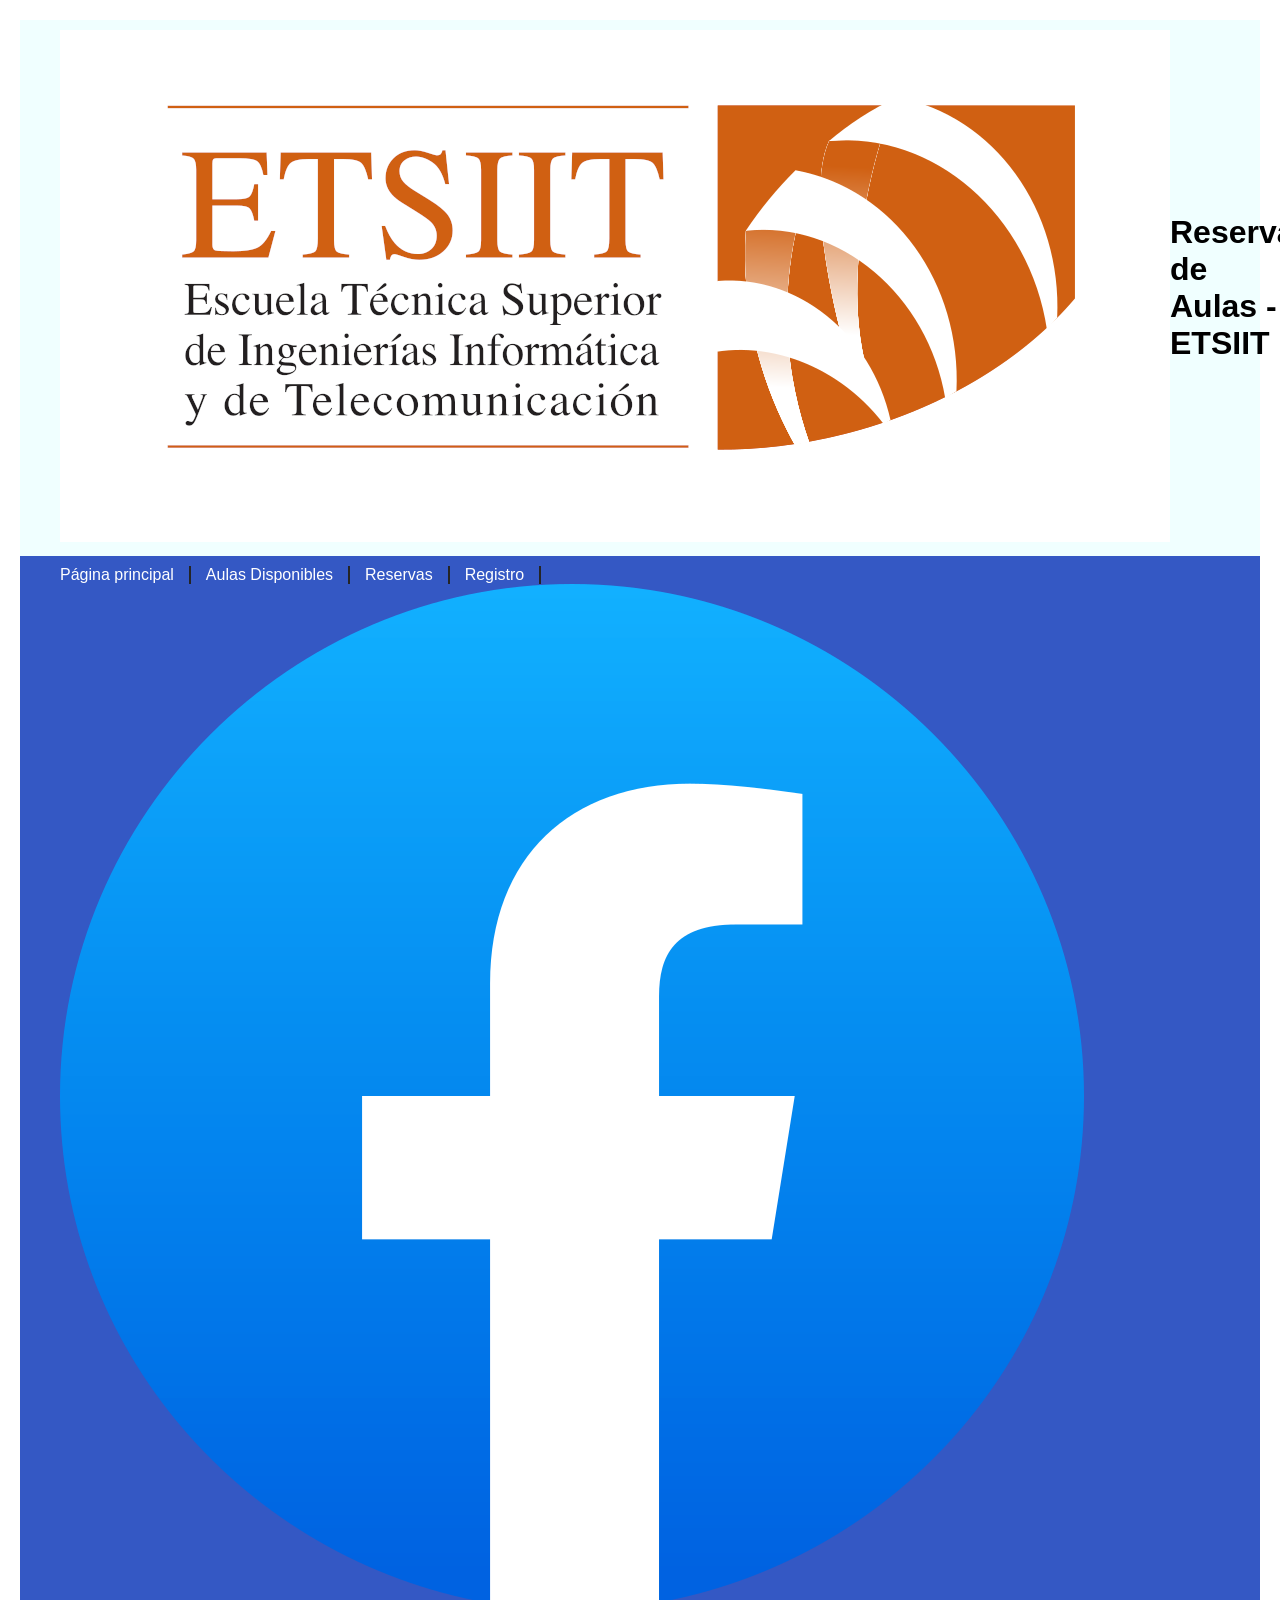
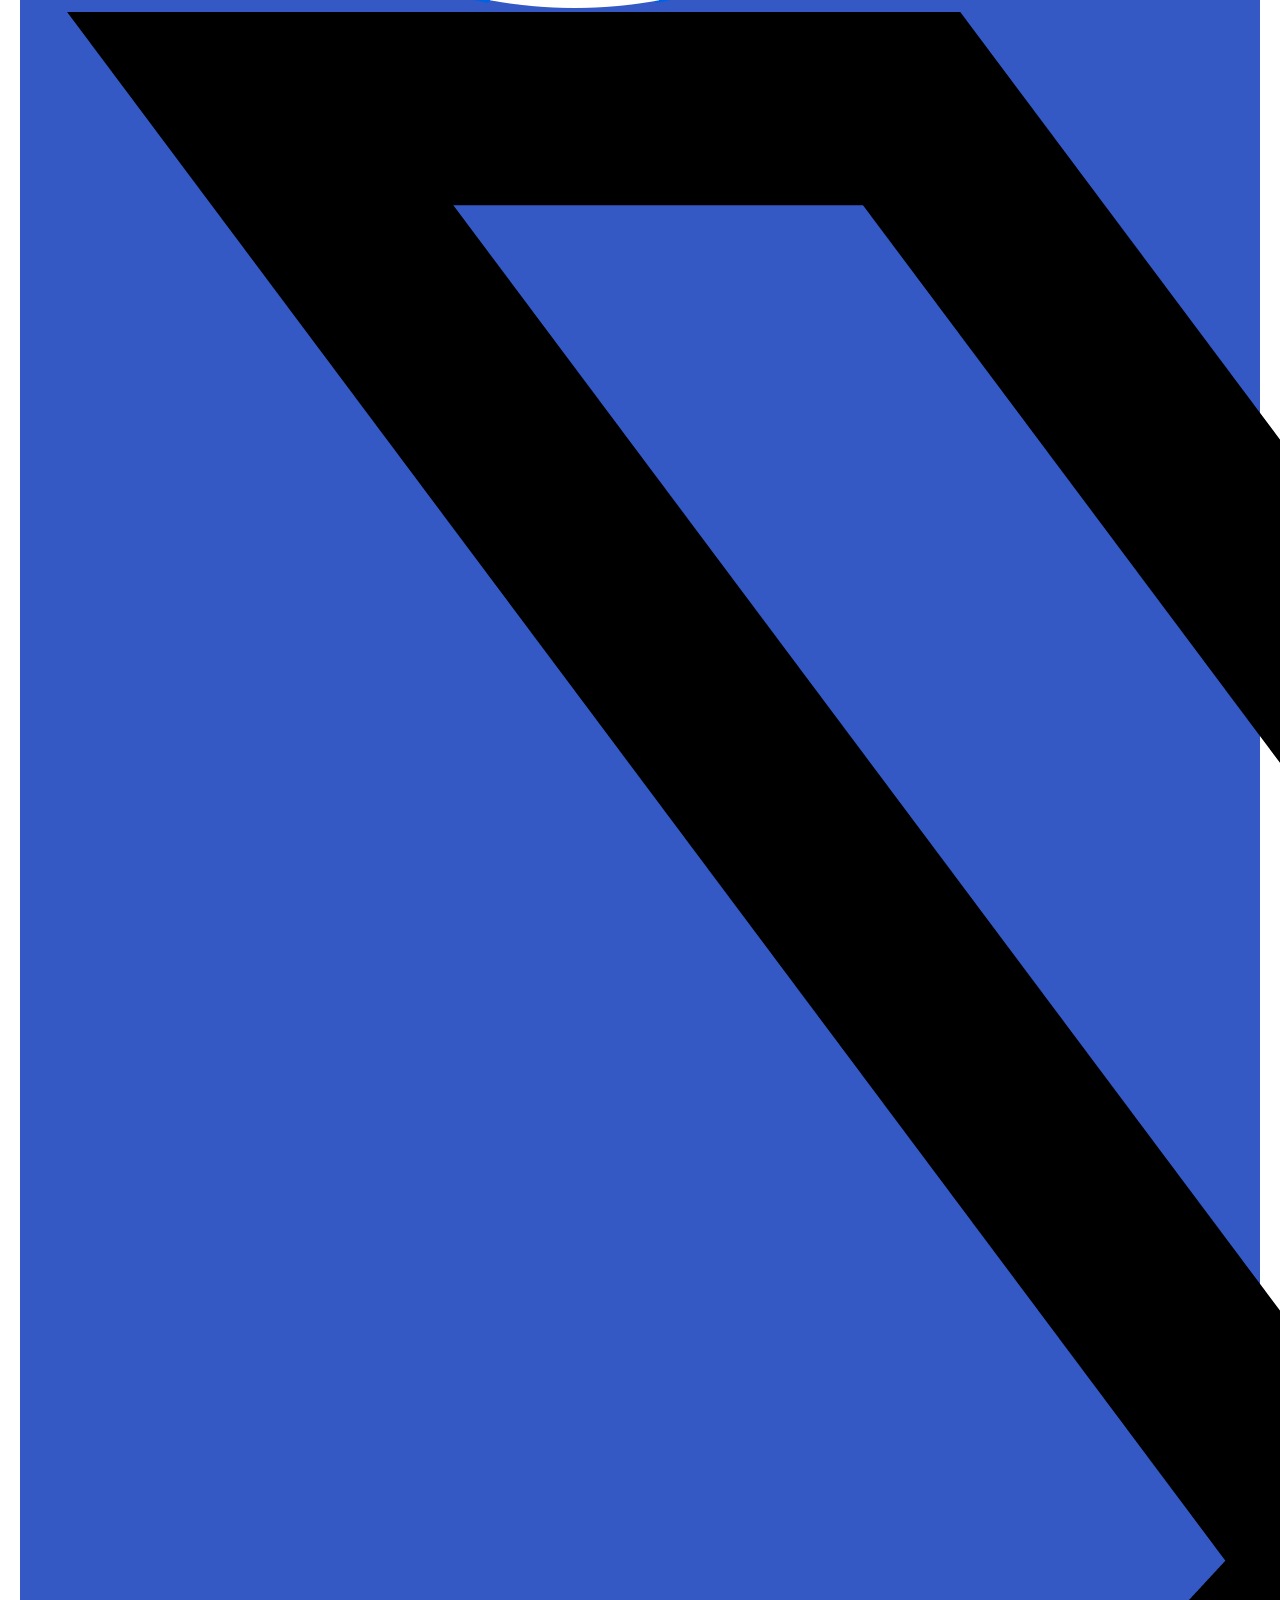
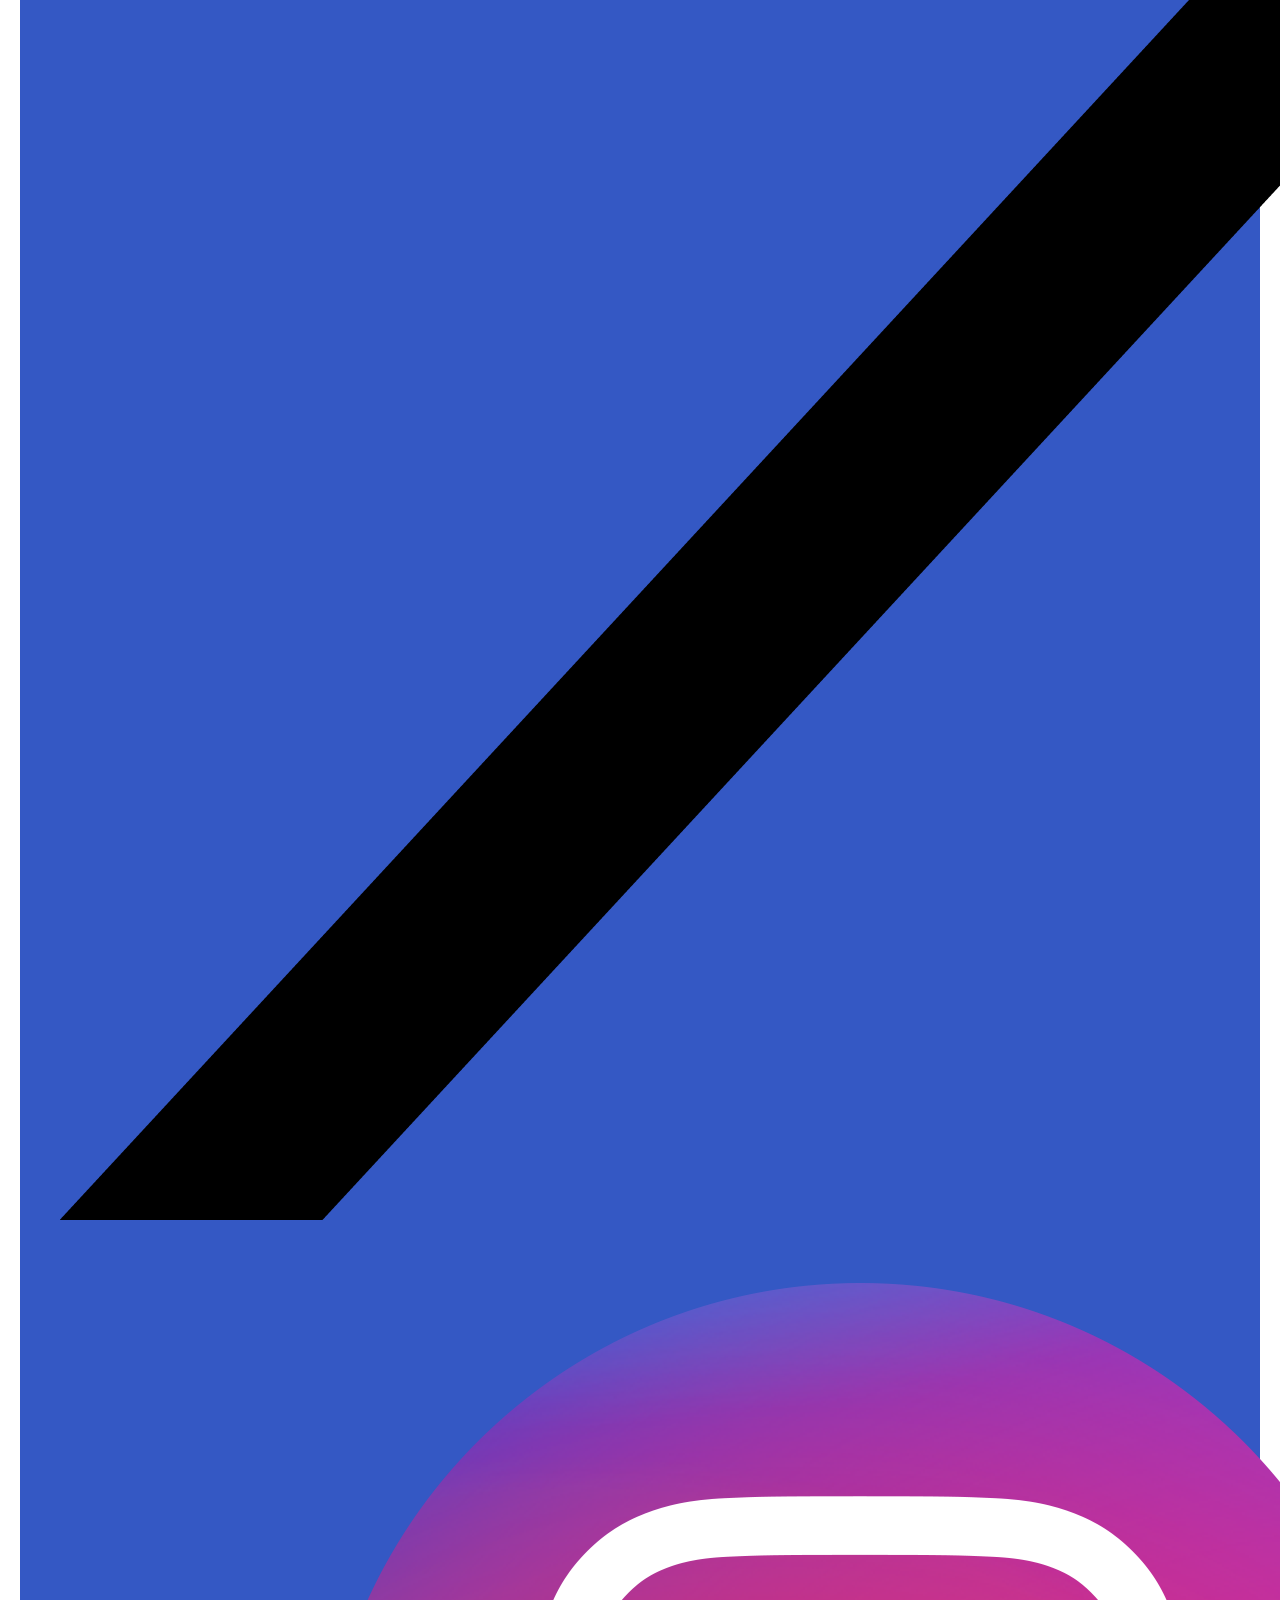
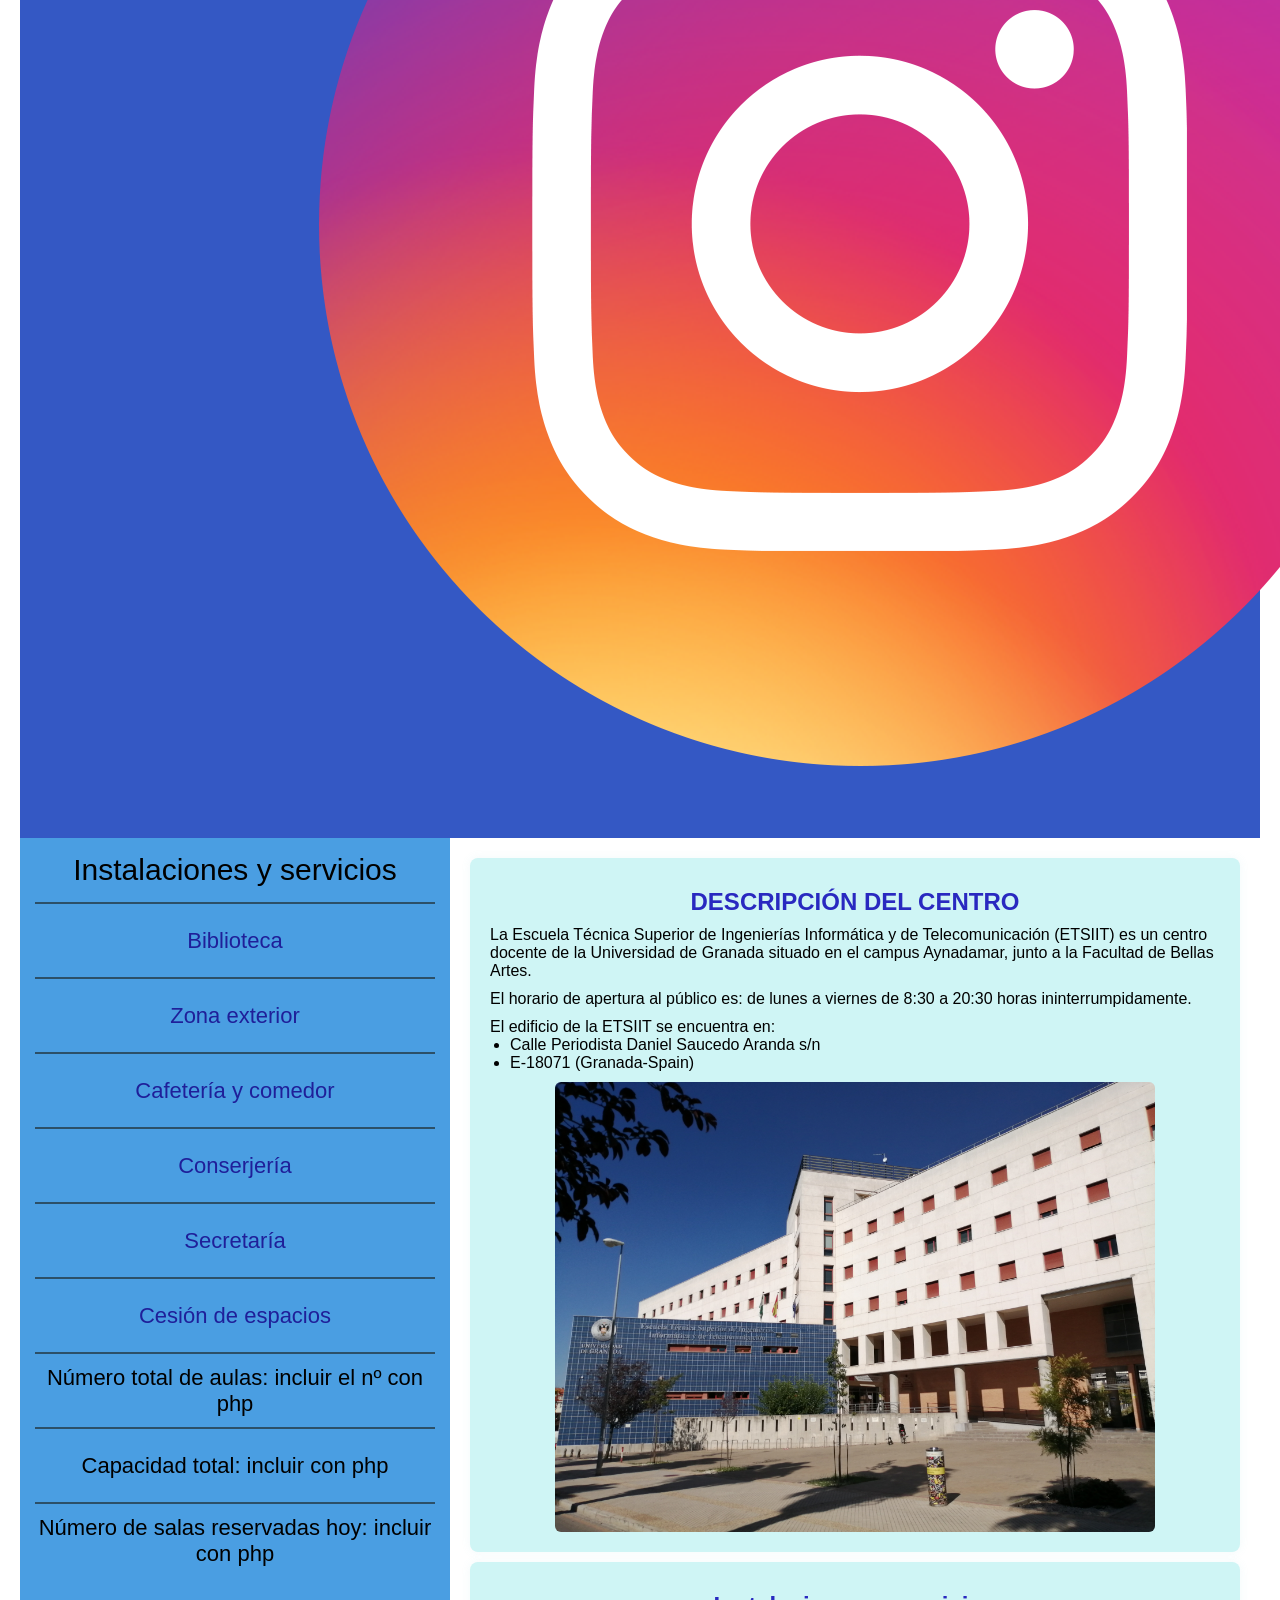
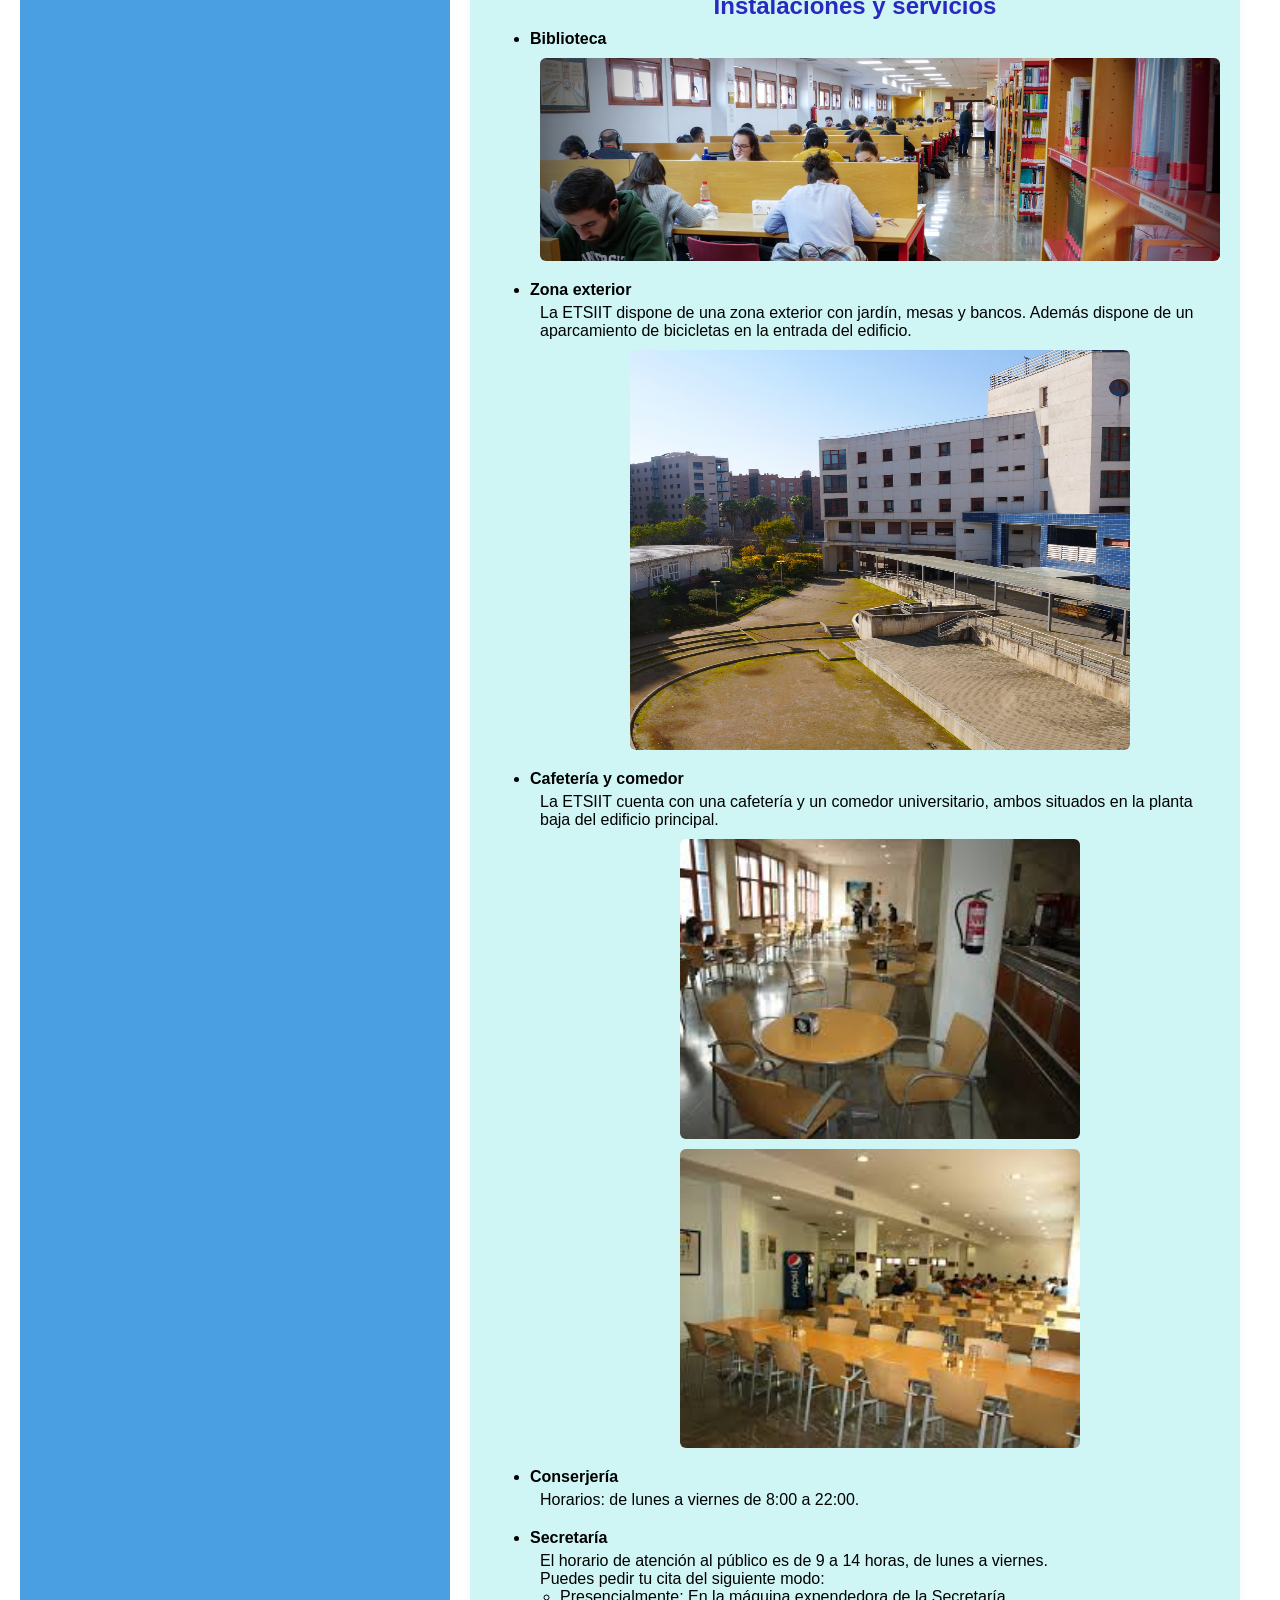
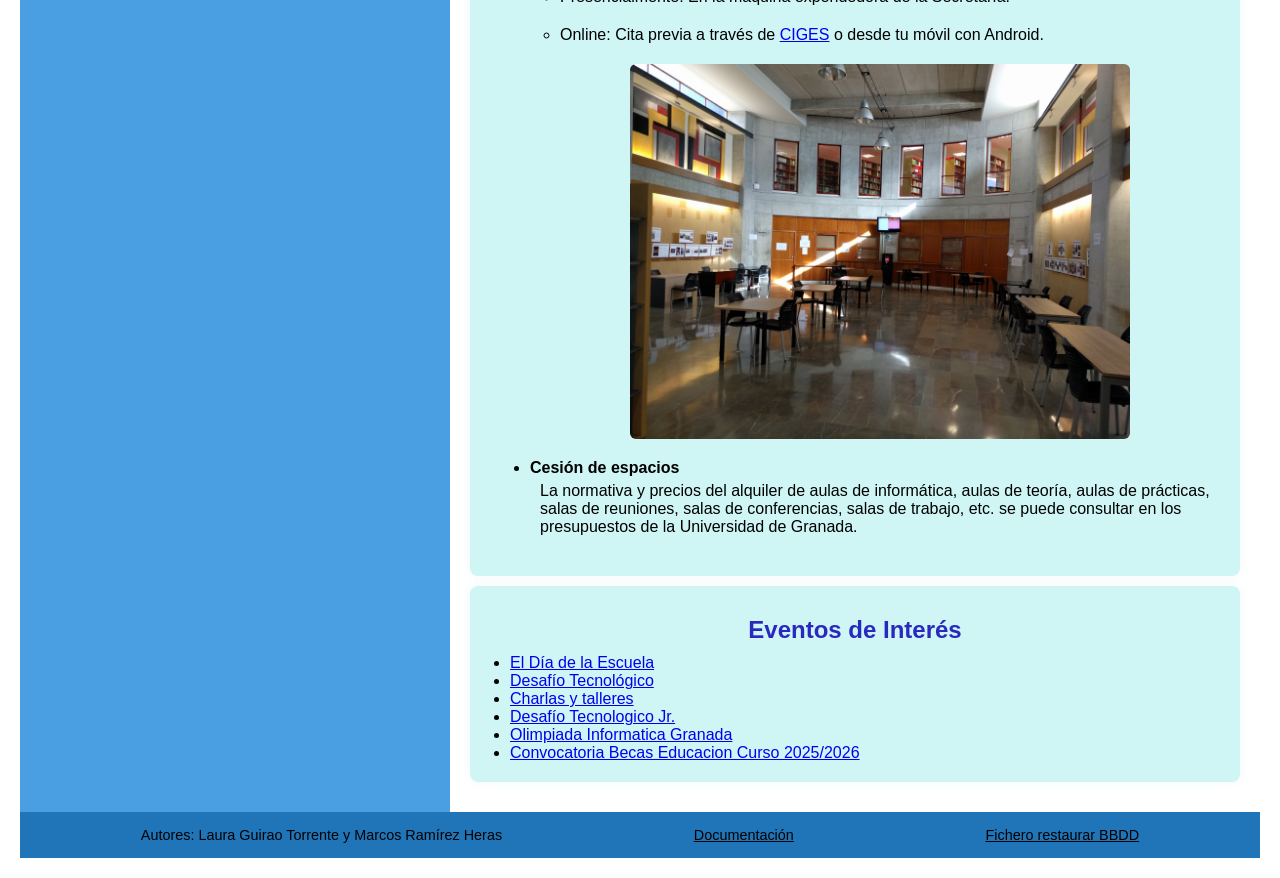
<file: index.html>
<!DOCTYPE html>
<html lang="es">
<head>
    <meta charset="UTF-8">
    <meta name="viewport" content="width=device-width, initial-scale=1.0">
    <title>Reserva de Aulas - Inicio</title>
    <link rel="stylesheet" href="estilos.css">

</head>
<body>
    <header>
        <div class="header-left">
            <img src="imagenes/etsiit.png" alt="Logo ETSIIT">
        </div>
        <h1>Reserva de Aulas - ETSIIT</h1>
        <div class="header-right">
            <img src="imagenes/UGR-Logo.png" alt="Logo UGR">
        </div>
    </header>

    <nav>
        <div class="nav-left">
            <a href="index.html">Página principal</a>
            <a href="aulas.html">Aulas Disponibles</a>
            <a href="reservas.html">Reservas</a> 
            <a href="registro.php">Registro</a>
        </div>
        <div class="nav-right">
            <a href="#"><img src="imagenes/facebook.png" alt="Facebook"></a>
            <a href="#"><img src="imagenes/Twitter.png" alt="Twitter"></a>
            <a href="#"><img src="imagenes/instagram.png" alt="Instagram"></a>
        </div>  
    </nav>
    <div class="container">
        <aside>
            <h3>Instalaciones y servicios</h3>
            <ul>
                <li><a href="#Biblioteca">Biblioteca</a></li>
                <li><a href="#Zonaexterior">Zona exterior</a></li>
                <li><a href="#Cafeteria">Cafetería y comedor</a></li>
                <li><a href="#Conserjeria">Conserjería</a></li>
                <li><a href="#Secretaria">Secretaría</a></li>
                <li><a href="#Cesion_espacios">Cesión de espacios</a></li>
                <li><p>Número total de aulas: incluir el nº con php</p></li>
                <li><p>Capacidad total: incluir con php</p></li>
                <li><p>Número de salas reservadas hoy: incluir con php</p></li>
            </ul>
         </aside>
        <main>     
            <section class="descripcion">
                <h2>DESCRIPCIÓN DEL CENTRO</h2>
                <p>La Escuela Técnica Superior de Ingenierías Informática y de Telecomunicación (ETSIIT) es un centro docente de la Universidad de Granada situado en el campus Aynadamar, junto a la Facultad de Bellas Artes.</p>
                <p>El horario de apertura al público es: de lunes a viernes de 8:30 a 20:30 horas ininterrumpidamente.</p>
                <p>El edificio de la ETSIIT se encuentra en: </p>
                <ul>
                    <li>Calle Periodista Daniel Saucedo Aranda s/n</li>
                    <li>E-18071 (Granada-Spain)</li>
                </ul>
                <img src="imagenes/universidad_entrada.jpg" alt="Imagen de la entrada del centro"  width="600">
            </section>

            <section>
                <h2>Instalaciones y servicios</h2>
                <ul class="instalaciones">
                    <li>
                        <h4 id="Biblioteca"> Biblioteca</h4>
                        <div>
                          <img src="imagenes/biblioteca.jpg" alt="Biblioteca">
                        </div>
                    </li>
                    <li>
                        <h4 id="Zonaexterior">  Zona exterior</h4>
                        <div>
                            <p>La ETSIIT dispone de una zona exterior con jardín, mesas y bancos. Además dispone de un aparcamiento de bicicletas en la entrada del edificio.</p>
                            <img src="imagenes/exterior_universidad.jpg" alt="Imagen de la zona exterior del centro" width="500" height="400">
                        </div>
                    </li>
                    <li>
                        <h4 id="Cafeteria"> Cafetería y comedor</h4>
                        <div>
                            <p>La ETSIIT cuenta con una cafetería y un comedor universitario, ambos situados en la planta baja del edificio principal.</p>
                            <img src="imagenes/cafeteria.jpeg" alt="Imagen de la cafeteria del centro" width="400">
                            <img src="imagenes/comedor.jpeg" alt="Imagen del comedor del centro" width="400">
                        </div>
                    </li>
                    <li>
                        <h4 id="Conserjeria"> Conserjería</h4>
                        <div>
                            <p>Horarios: de lunes a viernes de 8:00 a 22:00.</p>
                        </div>

                    </li>
                    <li><h4 id="Secretaria"> Secretaría</h4>
                    
                        <div>
                            <p>El horario de atención al público es de 9 a 14 horas, de lunes a viernes.</p>
                            <p>Puedes pedir tu cita del siguiente modo:</p>
                            <ul>
                                <li>Presencialmente: En la máquina expendedora de la Secretaría.</li>
                                <li>Online: Cita previa a través de <a href="https://ciges2.ugr.es/">CIGES</a> o desde tu móvil con Android.</li>
                            </ul>
                            <img src="imagenes/secretaria.jpeg" alt="Imagen de la secretaría del centro" width="500">
                        </div>
                    </li>
                    <li><h4 id="Cesion_espacios"> Cesión de espacios</h4>
                        <div>
                        <p>La normativa y precios del alquiler de aulas de informática, aulas de teoría, aulas de prácticas, salas de reuniones, salas de conferencias, salas de trabajo, etc. se puede consultar en los presupuestos de la Universidad de Granada.</p>
                        </div>
                    </li>
                </ul>
            </section>

            <section>
                <h2>Eventos de Interés</h2>
                <ul>
                    <li><a href="https://etsiit.ugr.es/la-escuela/actividades/dia-escuela">El Día de la Escuela</a></li>
                    <li><a href="https://etsiit.ugr.es/la-escuela/actividades/desafio-tecnologico">Desafío Tecnológico</a></li>
                    <li><a href="https://etsiit.ugr.es/la-escuela/noticias/charla">Charlas y talleres</a></li>
                    <li><a href="https://etsiit.ugr.es/la-escuela/actividades/desafio-tecnologico-jr-2122">Desafío Tecnologico Jr.</a></li>
                    <li><a href="https://etsiit.ugr.es/la-escuela/actividades/olimpiadainformatica">Olimpiada Informatica Granada</a></li>
                    <li><a href="https://etsiit.ugr.es/la-escuela/noticias/convocatoria-becas-educacion-curso-20252026">Convocatoria Becas Educacion Curso 2025/2026</a></li>
                </ul>
            </section>
        </main>
    </div>

    <footer>
        <ul>
            <li>Autores: Laura Guirao Torrente y Marcos Ramírez Heras</li>
            <li><a href="documentacion.pdf">Documentación</a></li>
            <li><a href="">Fichero restaurar BBDD</a></li>
    </footer>
</body>
</html>
</file>
<file: estilos.css>
* {
    box-sizing: border-box;
    margin: 0;
    padding: 0;
}

body {
    font-family: 'Segoe UI', Tahoma, Geneva, Verdana, sans-serif;
    margin: 20px;
}

/* Header */
header {
    background-color: rgb(240,255,255);
    display: flex;
    justify-content: space-between;
    align-items: center;
    padding: 10px 40px;
    position: relative;
}

.header-main {
    display: flex;
    align-items: center;
    margin:auto;
    gap: 20px; /* Espacio entre logo-h1-logo */
}

header-main h1 {
    text-align: center;
    flex-grow: 1;
    font-size: 40px;
    color: black;
    font-weight: bold;
}

header-main h1:hover{
    color:#1619c5;
}


nav {
    background-color: rgb(52, 88, 196);
    display: flex;
    justify-content: space-between;
    align-items: center;
    padding: 10px 40px;
    flex-wrap: wrap;
}


.nav-left ul {
    list-style: none; 
    margin: 0;
    padding: 0;
    display: flex; 
    gap: 20px;
}

.nav-left li {
    display: flex;
    align-items: center;
}

.nav-left a {
    margin-right: 15px;
    text-decoration: none;
    color: white;
    border-right: 2px solid rgb(37, 37, 37);
    padding-right: 15px;
}

.header-right {
    display: flex;
    align-items: center;
    gap: 10px;
  }

.nav-left {
    display: flex;
    align-items: center;
    flex-grow: 1;
}

.nav-left a:hover {
    border: 1px solid rgb(7, 25, 105);
    border-right: 2px solid rgb(37, 37, 37);
    padding-right: 15px;
    border-radius: 4px;
}

.nav-left .login{
    margin-left: auto;
}

.container {
    display: flex;
    flex-wrap: wrap;
}

.header-right img {
    width: 24px;
    height: 24px;
    object-fit: contain;
}

.instalaciones {
    list-style-type: disc; /* círculos para los <li> */
    padding-left: 20px;
}
  
.instalaciones li {
    margin-bottom: 20px;
}
  
.instalaciones li div {
    list-style: none;
    margin-top: 5px;
    padding-left: 10px;
}
 


.descripcion p { 
    margin-top: 10px;
}

.descripcion ul {
    margin-left: 20px;
}

main {
    flex: 3;
    padding: 20px;
}

ul.opAdmin {
  list-style: none;
  padding: 0;
  margin: 0;
  display: flex;
  flex-wrap: wrap;
  gap: 20px;
}

ul.opAdmin li {
  background-color: #f5f5f5;
  border: 1px solid #ccc;
  border-radius: 10px;
  padding: 16px 20px;
  width: 220px; 
  box-shadow: 2px 2px 8px rgba(0,0,0,0.1);
  text-align: center;
}

ul.opAdmin li:hover {
  box-shadow: 4px 4px 12px rgba(0,0,0,0.2);
}

ul.opAdmin a {
  text-decoration: none;
  color: #333;
  font-weight: bold;
  display: block;
}

main section {
    margin-bottom: 10px;
    padding: 20px;
    background-color: rgb(207, 245, 245);
    border-radius: 8px;
    box-shadow: 0px 0px 10px rgba(113, 196, 207, 0.1);
}


main section ul {
    margin-left: 20px;
}
  
main h2 {
    padding-top: 10px;
    text-align: center;
    color: rgb(41, 41, 192);
    margin-bottom: 10px;
    font-weight: bold;
}

.titulos-administrador {
    padding-top: 15px;
    text-align: center;
    color: rgb(41, 41, 192);
    margin-bottom: 10px;
    font-weight: bold;
}

.confirmacion{
    padding-top: 15px;
}

.aseguro{
    padding-top: 15px;
}

main img {
    max-width: 100%;
    border-radius: 6px;
    margin-top: 10px;
    display: block;
    margin-left: auto;
    margin-right: auto;
}

main img:hover {
    border: 5px solid #0f56a1; /* Borde azul al hacer hover */
}

.comentarios {
    margin-bottom: 30px; 
}

.negrita{
    font-weight: bold;
}

table {
    width: 100%;
    border-collapse: collapse;
    background-color: #f9f9f9; 
    margin-top: 20px;
}

th, td {
    border: 1px solid #ccc; 
    padding: 10px;
    text-align: left;
}

th {
    background-color: #d0e4ff; 
    color: #000;
    font-weight: bold;
}

tr:nth-child(even) {
    background-color: #eef5ff; 
}

aside{
    /*margin: 0 25px 25px ;*/
    flex-direction: column;
    justify-content: space-between;
    align-items: center;
    font-size: 20px;
    background-color: #4a9ee2;
}

aside h3 {
    all : unset;
    display: flex;
    justify-content: center;
    padding-top: 15px;
    font-size: 30px;
}
    
aside ul {
    list-style: none;
    width: 400px;
    border-top: 0px;
    padding: 0px;
    margin: 15px;
}
		
aside ul li {
    display: flex;
    padding: 0px;
    border-top:2px solid black;
    height: 75px;
    justify-content: center; 
    align-items: center;
    font-size: 22px;
    border-color: rgba(20, 17, 4, 0.548);
}

aside ul li a{
    text-decoration: none;
    color: rgb(31, 31, 153);
}

aside ul li a:hover{
    text-decoration: underline;
}

aside ul p {
    text-align: center;
    font-size: 22px;
}
  

footer {
    background-color: #2075b9;
    color: white;
    text-align: center;
    padding: 15px;
    font-size: 0.9em;
}

footer ul {
    color: black;
    text-decoration: none;
    margin: 0 10px;
    display: flex;
    flex-direction: row;
    justify-content: space-around;
    list-style: none;
}

footer a {
    color:black;
}

footer li {
    text-decoration: none;
}

footer li:hover {
    text-decoration: underline;
}

.galeria {
    /*width: 80%;*/
    overflow: hidden;
    display: flex;
    scroll-snap-type: x mandatory;
    overflow-x: scroll;
    scroll-behavior: smooth;
    display: flex;
    width: 700px;
    flex-shrink: 0;
    margin-left: auto;
    margin-right: auto;
}

.galeria img {
    width: 400px;
    height: auto;
    scroll-snap-align: center;
}

.cal-botones {
    padding-top: 40px;
    display: flex;
    flex-direction: column;
    gap: 10px;
}

.cal-botones button {
    background-color: #1e88e5;
    color: white;
    border: none;
    padding: 10px;
    border-radius: 10px;
    cursor: pointer;
    font-weight: bold;
    width: 400px;
}

.cal-botones button:hover {
    background-color: #1565c0;
}

.calendario-tabla table {
    border-collapse: collapse;
    width: 100%;
    text-align: center;
    border: 1px solid #ccc;
    font-weight: bold;
}

.calendario-tabla th {
    background-color: #1976d2;
    color: white;
    padding: 10px;
}

.calendario-tabla td {
    border: 1px solid #ccc;
    height: 40px;
    width: 40px;
}

.calendario-tabla td a {
    text-decoration: none;
    color: black;
    display: block;
    height: 100%;
    width: 100%;
    line-height: 40px;
}

.calendario-tabla td.hoy {
    background-color: #fff59d;
}

.calendario-tabla td.activo {
    background-color: #81d4fa;
}

.contenedor-calendario {
    display: flex;
    justify-content: center;
    align-items: flex-start;
    gap: 40px;
    margin: 0 auto;
}

.titulo-reservas {
    display: flex;
    justify-content: center;
    padding-top: 15px;
    margin-bottom: 10px;
}

.titulo-reservas h1 {
    color: black;
    font-weight: bold;
}

.mis_reservas {
    display: flex;
    justify-content: center;
    margin: 0 auto;
    padding-bottom: 10px;
}

@media (max-width: 768px) {
    nav {
      flex-direction: column;
      align-items: flex-start;
    }
  
    .nav-right {
      margin-top: 10px;
    }
  
    .container {
      flex-direction: column;
    }
  
    aside {
      order: 2;
    }
  
    main {
      order: 1;
    }
  
    header h1 {
      font-size: 1.3em;
    }
  
    nav input[type="text"] {
      width: 100%;
      margin-top: 5px;
    }
  }
</file>
